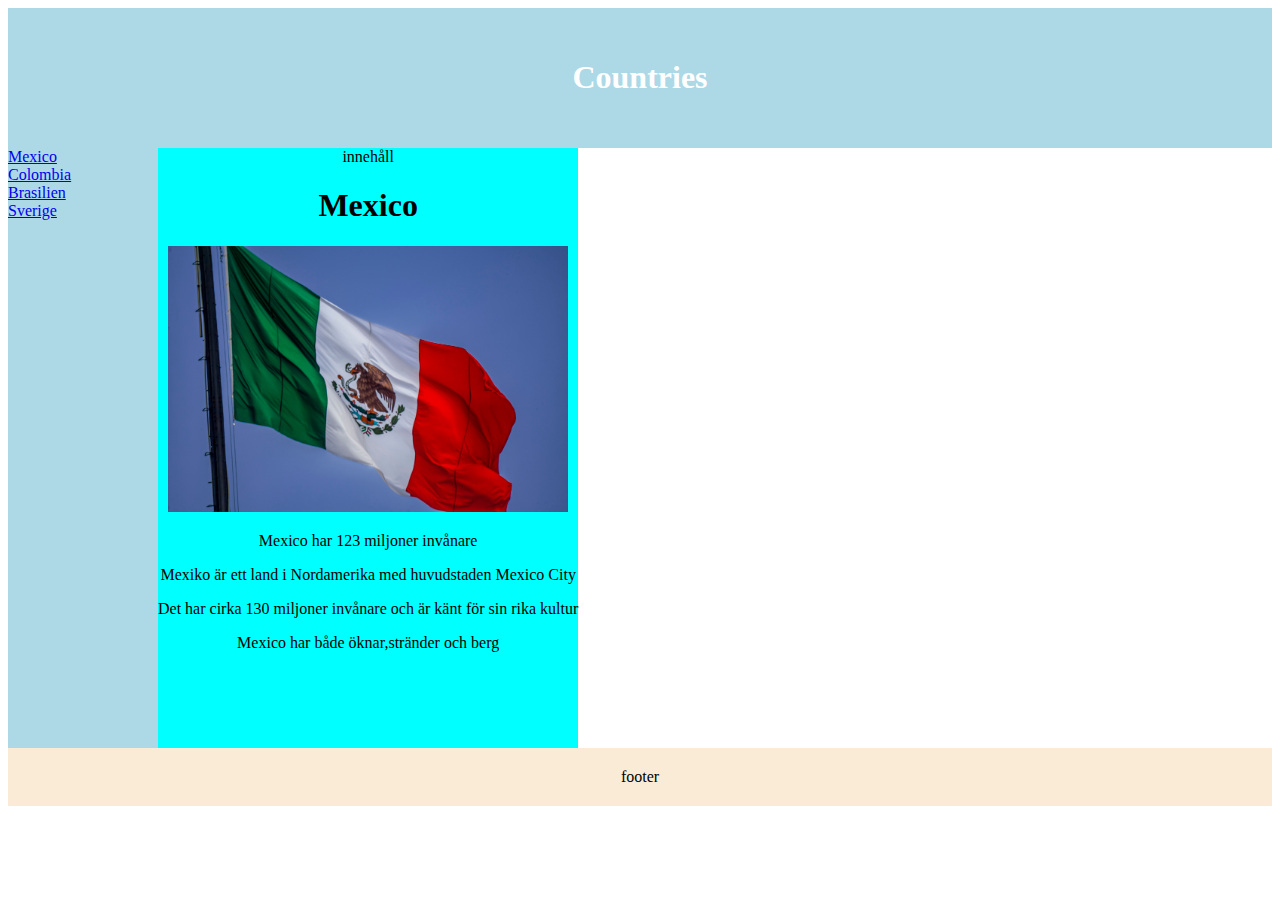
<file: index.html>
<!DOCTYPE html>
<html lang="en">
  <head>
    <meta charset="UTF-8" />
    <meta name="viewport" content="width=<device-width>, initial-scale=1.0" />
    <title>Document</title>
    <link rel="stylesheet" href="style.css" />
  </head>
  <body>
    <div class="header">
      <h1>Countries</h1>
    </div>

    <div class="menu">
      <a href="index.html">Mexico</a><br />
      <a href="Colombia.html">Colombia</a><br />
      <a href="Brasilien.html">Brasilien</a><br />
      <a href="Sverige.Html">Sverige</a><br />
    </div>
    <div class="content">
      innehåll
      <h1>Mexico</h1>
      <img src="mexico.försök222.jpg" width="400px" height="" alt="" />
      <p>Mexico har 123 miljoner invånare</p>
      <p>Mexiko är ett land i Nordamerika med huvudstaden Mexico City</p>
      <p>Det har cirka 130 miljoner invånare och är känt för sin rika kultur</p>
      <p>Mexico har både öknar,stränder och berg</p>
    </div>
    <div class="footer">footer</div>
  </body>
</html>
</file>
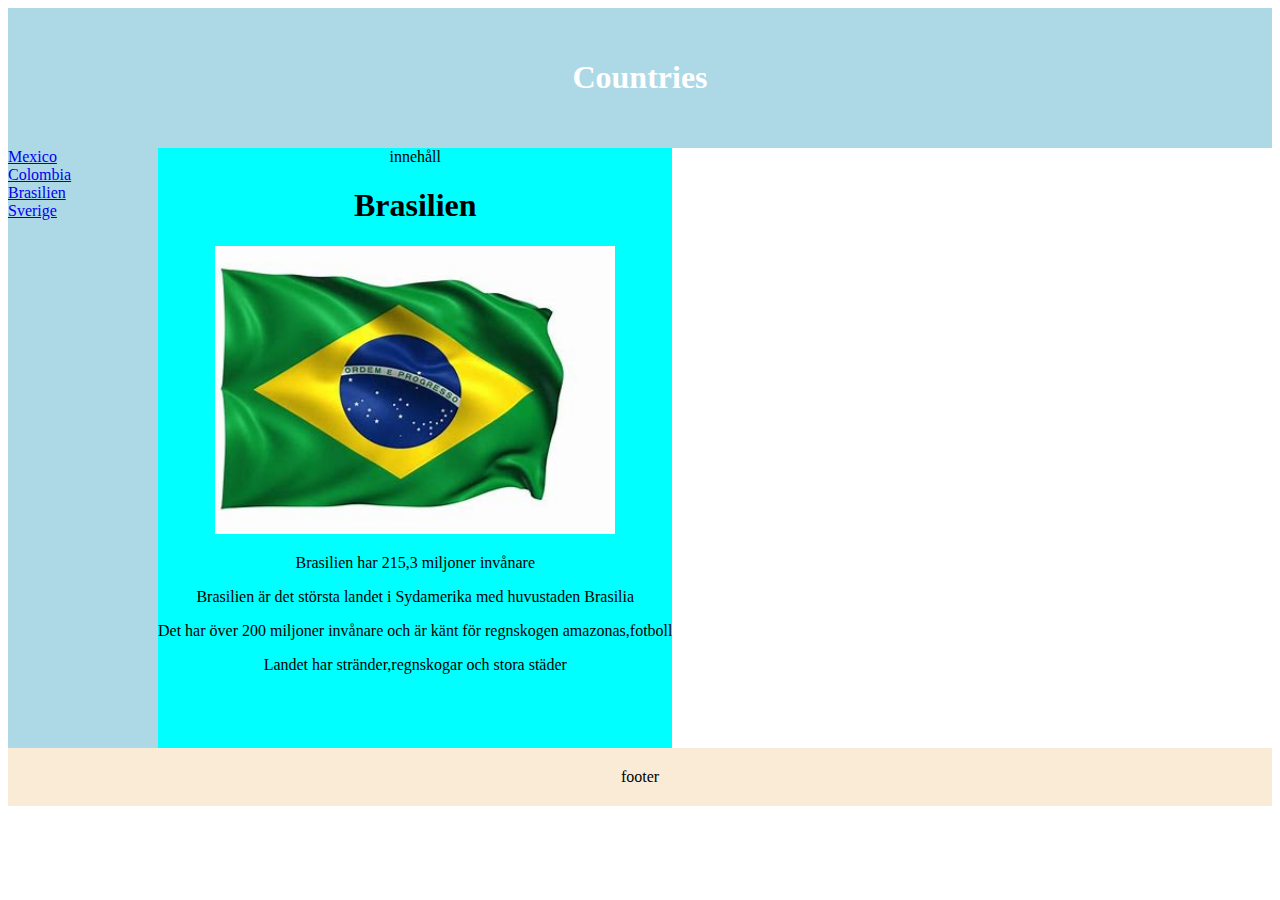
<file: Brasilien.html>
<!DOCTYPE html>
<html lang="en">
  <head>
    <meta charset="UTF-8" />
    <meta name="viewport" content="width=<device-width>, initial-scale=1.0" />
    <title>Document</title>
    <link rel="stylesheet" href="style.css" />
  </head>
  <body>
    <div class="header">
      <h1>Countries</h1>
    </div>

    <div class="menu">
      <a href="index.html">Mexico</a><br />
      <a href="Colombia.html">Colombia</a><br />
      <a href="Brasilien.html">Brasilien</a><br />
      <a href="Sverige.Html">Sverige</a><br />
    </div>
    <div class="content">
      innehåll
      <h1>Brasilien</h1>
      <img src="brasili.bild100.jfif" width="400px" height="" alt="" />
      <p>Brasilien har 215,3 miljoner invånare</p>
      <p>
        Brasilien är det största landet i Sydamerika med huvustaden Brasilia
      </p>
      <p>
        Det har över 200 miljoner invånare och är känt för regnskogen
        amazonas,fotboll
      </p>
      <p>Landet har stränder,regnskogar och stora städer</p>
    </div>
    <div class="footer">footer</div>
  </body>
</html>
</file>
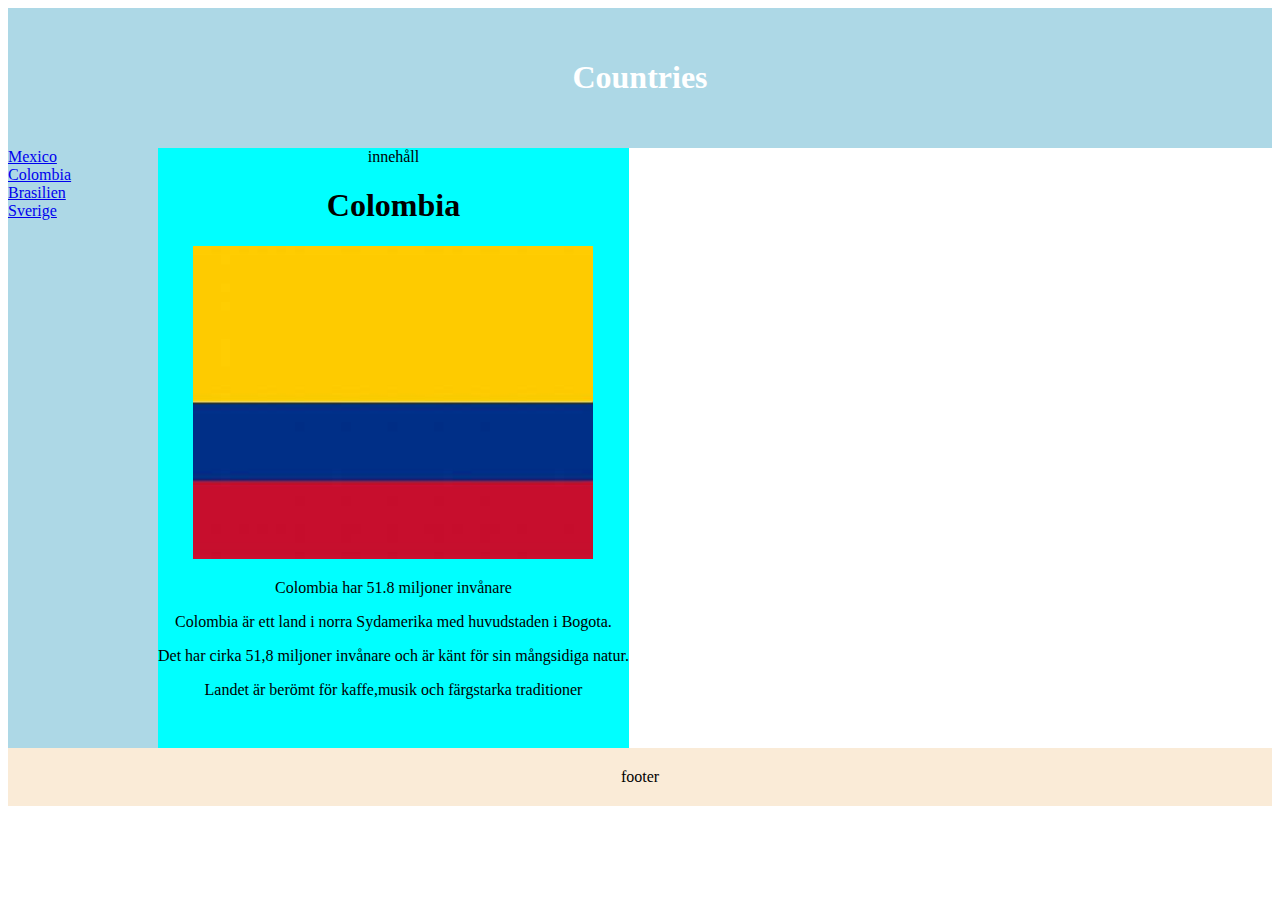
<file: Colombia.html>
<!DOCTYPE html>
<html lang="en">
  <head>
    <meta charset="UTF-8" />
    <meta name="viewport" content="width=<device-width>, initial-scale=1.0" />
    <title>Document</title>
    <link rel="stylesheet" href="style.css" />
  </head>
  <body>
    <div class="header">
      <h1>Countries</h1>
    </div>

    <div class="menu">
      <a href="index.html">Mexico</a><br />
      <a href="Colombia.html">Colombia</a><br />
      <a href="Brasilien.html">Brasilien</a><br />
      <a href="Sverige.Html">Sverige</a><br />
    </div>
    <div class="content">
      innehåll
      <h1>Colombia</h1>
      <img src="colombia försök 33.jfif" width="400px" height="" alt="" />
      <p>Colombia har 51.8 miljoner invånare</p>
      <p>Colombia är ett land i norra Sydamerika med huvudstaden i Bogota.</p>
      <p>
        Det har cirka 51,8 miljoner invånare och är känt för sin mångsidiga
        natur.
      </p>
      <p>Landet är berömt för kaffe,musik och färgstarka traditioner</p>
    </div>
    <div class="footer">footer</div>
  </body>
</html>
</file>
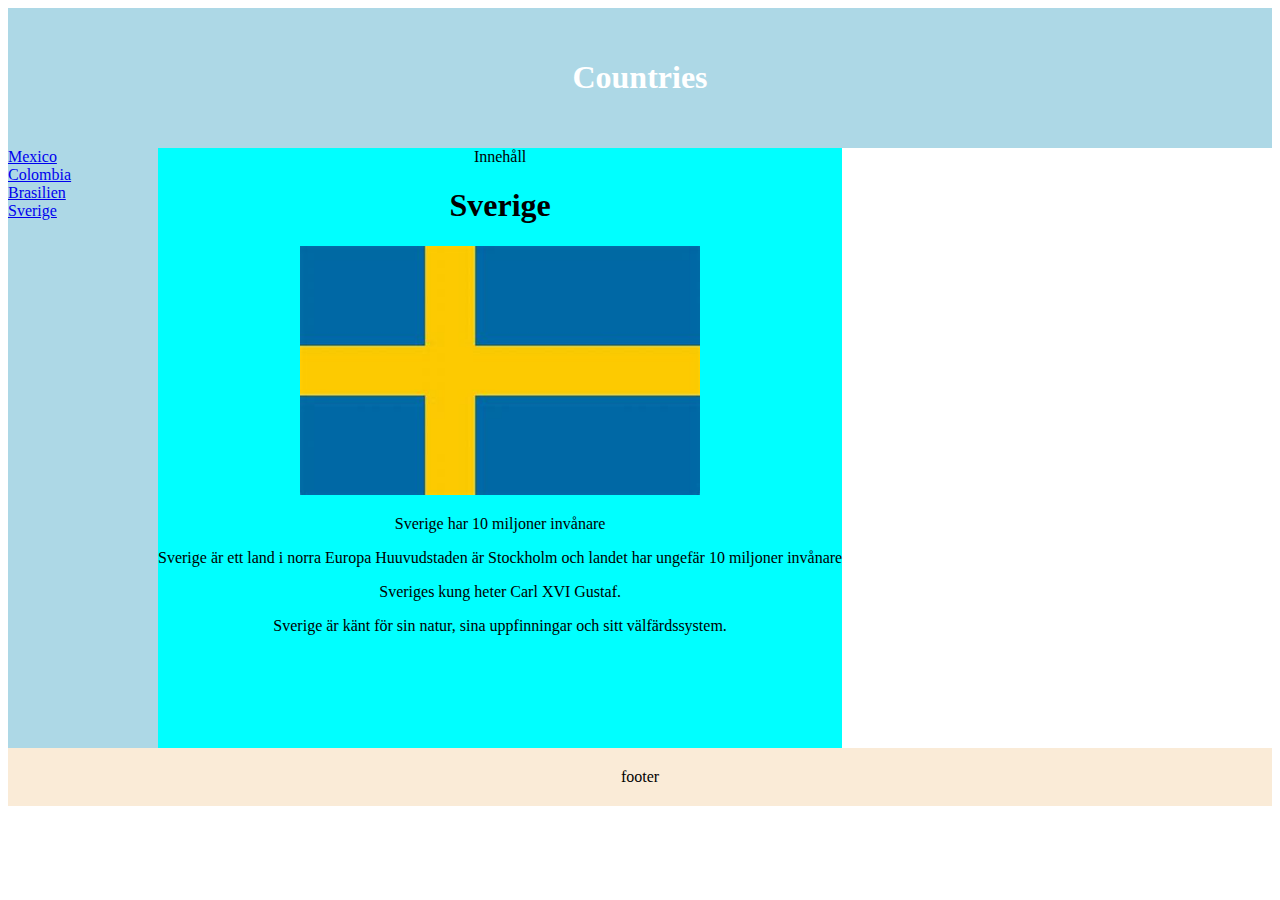
<file: Sverige.html>
<!DOCTYPE html>
<html lang="en">
  <head>
    <meta charset="UTF-8" />
    <meta name="viewport" content="width=<device-width>, initial-scale=1.0" />
    <title>Document</title>
    <link rel="stylesheet" href="style.css" />
  </head>
  <body>
    <div class="header">
      <h1>Countries</h1>
    </div>

    <div class="menu">
      <a href="index.html">Mexico</a><br />
      <a href="Colombia.html">Colombia</a><br />
      <a href="Brasilien.html">Brasilien</a><br />
      <a href="Sverige.Html">Sverige</a><br />
    </div>
    <div class="content">
      Innehåll
      <h1>Sverige</h1>
      <img src="Sverige bild2.jfif" width="400px" height="" alt="" />
      <p>Sverige har 10 miljoner invånare</p>
      <p>
        Sverige är ett land i norra Europa Huuvudstaden är Stockholm och landet
        har ungefär 10 miljoner invånare
      </p>
      <p>Sveriges kung heter Carl XVI Gustaf.</p>
      <p>
        Sverige är känt för sin natur, sina uppfinningar och sitt
        välfärdssystem.
      </p>
    </div>

    <div class="footer">footer</div>
  </body>
</html>
</file>
<file: style.css>
* {
  box-sizing: border-box;
}

.header {
  background-color: lightblue;
  color: white;
  text-align: center;
  padding: 30px;
}

.menu {
  background-color: lightblue;
  height: 600px;
  width: 150px;
  float: left;
}

.content {
  background-color: aqua;
  float: left;
  width: calc(100%-150px);
  height: 600px;
  text-align: center;
}

.footer {
  background-color: antiquewhite;
  padding: 20px;
  text-align: center;
  clear: both;
}
</file>
